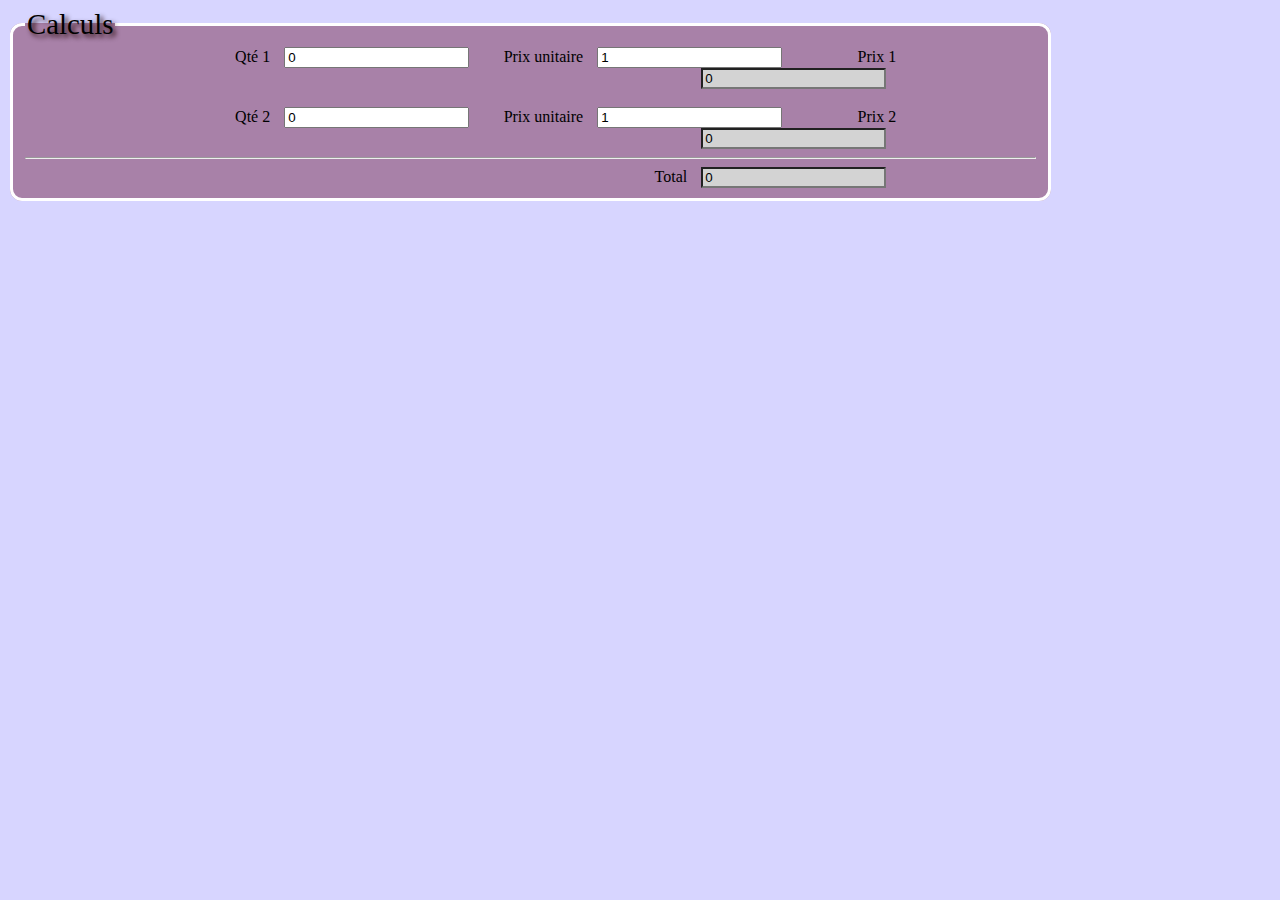
<file: CalculPanier/calculs.html>
<!DOCTYPE html>
<html lang="fr">

<head>
    <meta charset="UTF-8">
    <meta http-equiv="X-UA-Compatible" content="IE=edge">
    <meta name="viewport" content="width=device-width, initial-scale=1.0">
    <title>ExerciceJS06</title>
    <script src="calculs.js" async></script>
    <style>
        body {
            background-color: rgb(215, 213, 255);
        }

        fieldset {
           
            width: 80%;
            background-color: rgb(168, 129, 168);
            border: 3px solid white;
            border-radius: 12px;
        }

        legend {
            text-shadow: 3px 3px 5px rgb(32, 3, 3);
            font-size: 1.8em;
        }

        label {
            display: inline-block;
            width: 100px;
            text-align: right;

        }

        input[type="number"] {
            margin-left: 10px;
            margin-right: 10px;
            -webkit-appearance:textfield;
            -moz-appearance:textfield;
            -ms-appearance:none;
            appearance:textfield;


        }
        #calcul
        {
            padding-right: 140px;
            text-align: right;
        }
        #total {
            text-align: right;
            padding-right: 140px;
        }
        input[readonly="readonly"]
        {
            background-color:lightgray;

        }
    </style>

</head>

<body>
    <fieldset>
        <legend>Calculs</legend>

        <div id="calcul">
            <label for="qte1">Qté 1</label>
            <input type="number" step="0.01" name="qte1" id="qte1" maxlength="10" value="0" />
            <label for="prix1">Prix unitaire </label>
            <input type="number" step="0.01" name="prix1" id="prix1" maxlength="10" value="1" />
            <label for="ca1">Prix 1</label>
            <input type="number" step="0.01" name="ca1" id="ca1" maxlength="10" value="0" readonly="readonly" /> <br>
            <br>
            <label for="qte1">Qté 2</label>
            <input type="number" step="0.01" name="qte2" id="qte2" maxlength="10" value="0" />
            <label for="prix2">Prix unitaire </label>
            <input type="number" step="0.01" name="prix2" id="prix2" maxlength="10" value="1" />
            <label for="ca2">Prix 2</label>
            <input type="number" step="0.01" name="ca2" id="ca2" maxlength="10" value="0" readonly="readonly"  />
        </div>
        <hr>
        <div id="total"><label for="ca">Total</label> <input type="number" step="0.01" name="ca" id="ca" maxlength="10"
                readonly="readonly" value=0>
        </div>
        
    </fieldset>


</body>

</html>
</file>
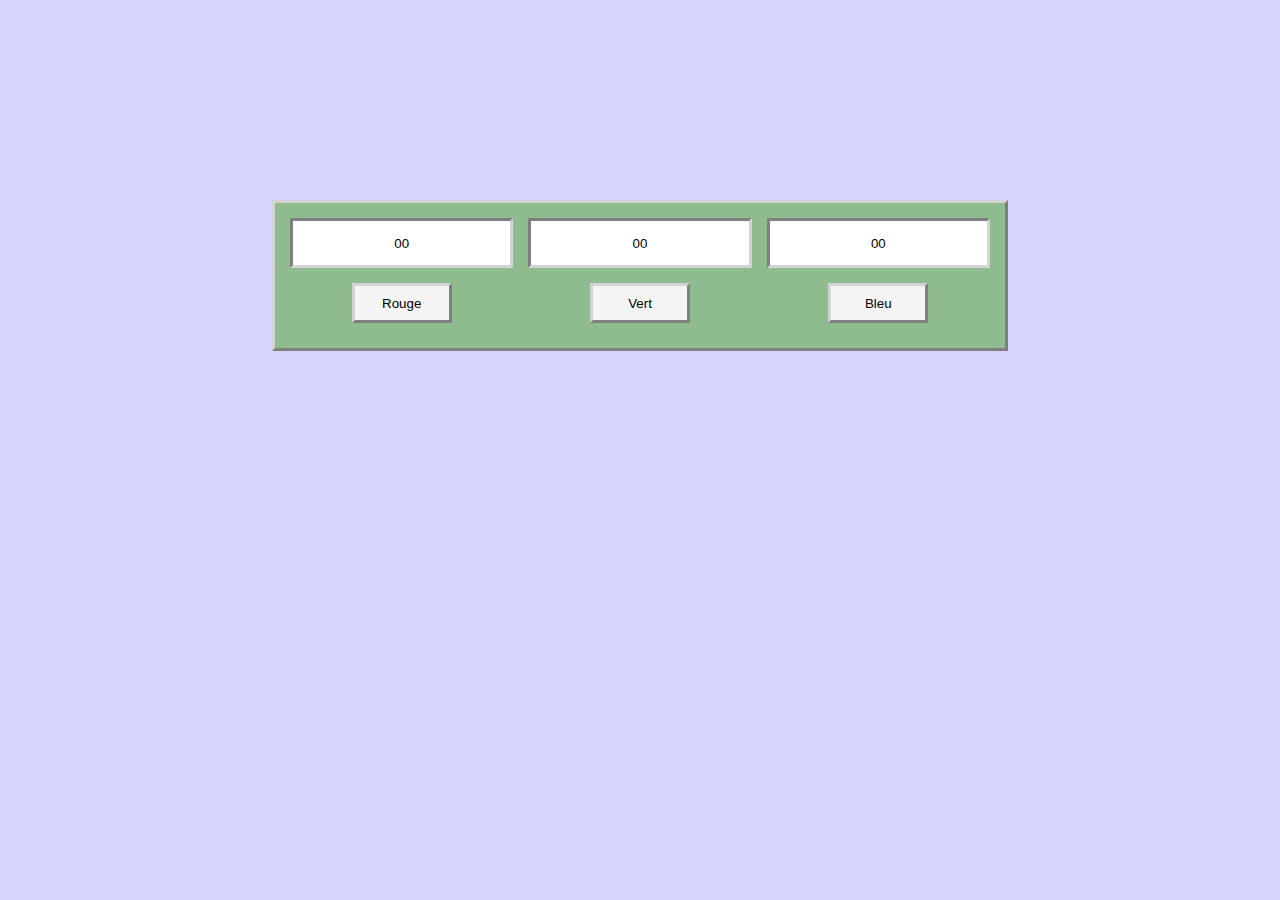
<file: ChangeCouleur/Changecouleur.html>
<!DOCTYPE html>
<html lang="fr">
<head>
    <meta charset="UTF-8">
    <meta http-equiv="X-UA-Compatible" content="IE=edge">
    <meta name="viewport" content="width=device-width, initial-scale=1.0">
    <title>Gestion des couleurs</title>
    <script src="couleur.js" async></script>
    <style>

body
{
    background-color: #d7d5ff;
    padding: 0px;
}

#colorbox
{
    padding: 15px;
    margin-top: 200px;
    width: 700px;
    margin-left: auto;
    margin-right: auto;
    background-color: rgb(143, 188, 143);
    border: 3px outset lightgray;
    display: grid;
    grid-template-columns: repeat(3,1fr);
    grid-template-rows: repeat(2,minmax(50px,auto));
    gap: 15px;
}
input[type="button"]
{
    width: 100px;
    height: 40px;
    margin-left: auto;
    margin-right: auto;
    border: 3px outset lightgray;
    background-color: whitesmoke;
}

input[type="text"]
{
    border: 3px inset lightgray;
    text-align: center;
}
    </style>
    </head>
    <body>
  

    <div id="colorbox">
    <input type="text" name="txtrouge" id="txtrouge" maxlength="2" value="00" onblur="document.body.style.background=couleur();"/>
    <input type="text" name="txtvert" id="txtvert" maxlength="2" value="00" onblur="document.body.style.background=couleur();" />
    <input type="text" name="txtbleu" id="txtbleu" maxlength="2" value="00" onblur="document.body.style.background=couleur();"/>
    <input type="button" name="btnrouge" id="btnrouge" value="Rouge" onclick="couleurRouge()"/>
    <input type="button" name="btnvert" id="btnvert" value="Vert" onclick="couleurVert()"/>
    <input type="button" name="btnbleu" id="btnbleu" value="Bleu" onclick="couleurBleu()"/>
    </div>
    </body>
</file>
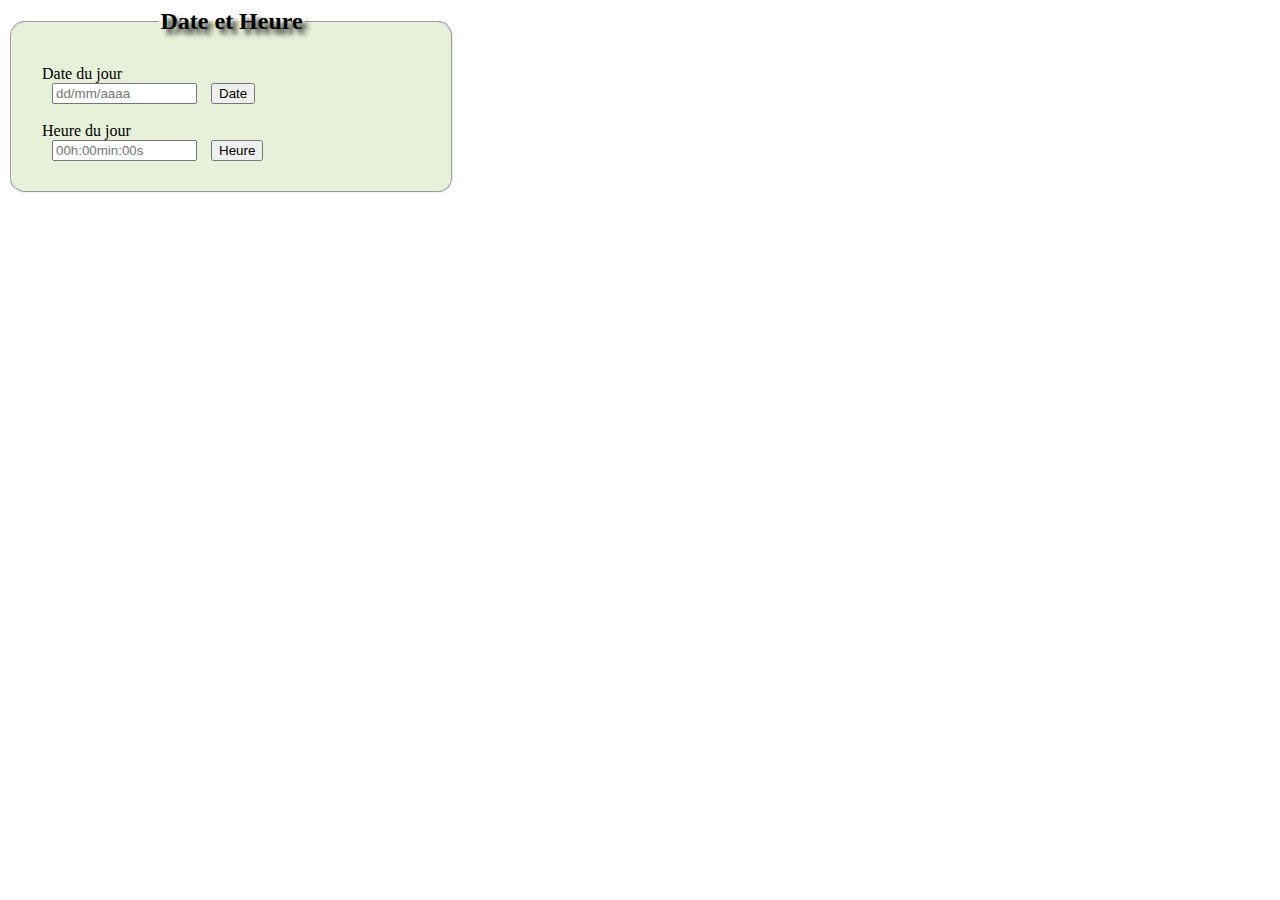
<file: DateHeure/DateHeure.html>
<!DOCTYPE html>
<html lang="en">
<head>
    <meta charset="UTF-8">
    <meta http-equiv="X-UA-Compatible" content="IE=edge">
    <meta name="viewport" content="width=device-width, initial-scale=1.0">
    <title><b>Date et Heure </b></title>
    <script src="DateHeure.js" async></script>
<style>

fieldset 
{
    color: black;
    padding: 30px;
    width: 30%;
    background-color: rgb(231, 240, 216);
    border-radius: 15px;
}

legend
{
    text-align: center;
    font-weight:bolder;
    font-size:x-large;
    text-shadow: 5px 5px 5px rgb(39, 38, 39);
        
}

label 
{
 display: inline;
 width: 100px;
 text-align: right;
 
}

input[type="text"] 
{
    
    margin-left: 10px;
    margin-right:10px;
}


</style>
</head>

<body>
    <form method="GET" action="#" enctype="text/plain" id="form1" name="form1">
        <fieldset> <legend>Date et Heure </legend>
            <label for="madate">Date du jour</label><br /> 
            <input type="text" size=15px maxlength="10" id="madate" name="madate" placeholder="dd/mm/aaaa" readonly="true" />
            <input type="button" name="btndate" id="btndate" value="Date"/> <br /> <br />
            <label for="monheure">Heure du jour</label><br /> 
            <input type="text" size="15px" maxlength="10" id="monheure" name="monheure" placeholder="00h:00min:00s" readonly="true" />
            <input type="button" name="btnheure" id="btnheure" value="Heure" />   
</body>
</html>
</file>
